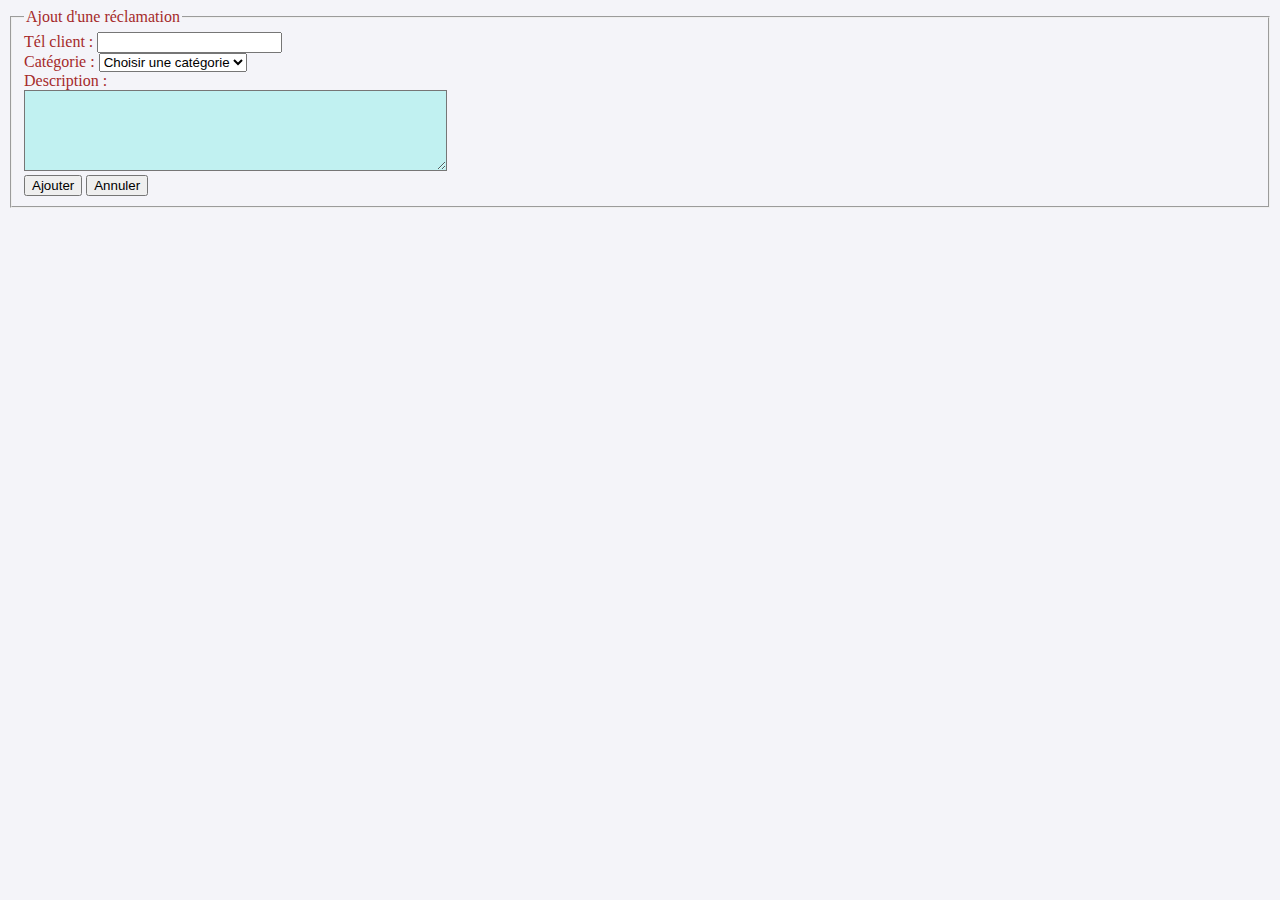
<file: ajout.html>
<!DOCTYPE html>
<html>
<head>
    <meta charset="utf-8" />
    <meta http-equiv="X-UA-Compatible" content="IE=edge" />
    <title>Page Title</title>
    <meta name="viewport" content="width=device-width, initial-scale=1" />
    <link rel="stylesheet" type="text/css" media="screen" href="style.css" />
    <script src="controls.js"></script>
</head>
<body>
    <form onsubmit="return verif1()" action="ajout.php" method="post">
        <fieldset>
            <legend>Ajout d'une réclamation</legend>
            
            <label>Tél client : </label>
            <input type="text" id="tel" name="tel" />
            <br />
            
            <label>Catégorie : </label>
            <select id="cat" name="cat">
                <option>Choisir une catégorie</option>
                <option value="1">Authentification</option>
                <option value="2">Branchement</option>
                <option value="3">Synchronisation</option>
                <option value="4">Autres</option>
            </select>
            <br />
            
            <label>Description : </label>
            <br />
            <textarea cols="50" rows="5" name="desc" id="desc"></textarea>
            <br />
            
            <input type="submit" value="Ajouter" id="bt1" class="bt" />
            <input type="reset" value="Annuler" class="bt" />
        </fieldset>
    </form>
</body>
</html>
</file>
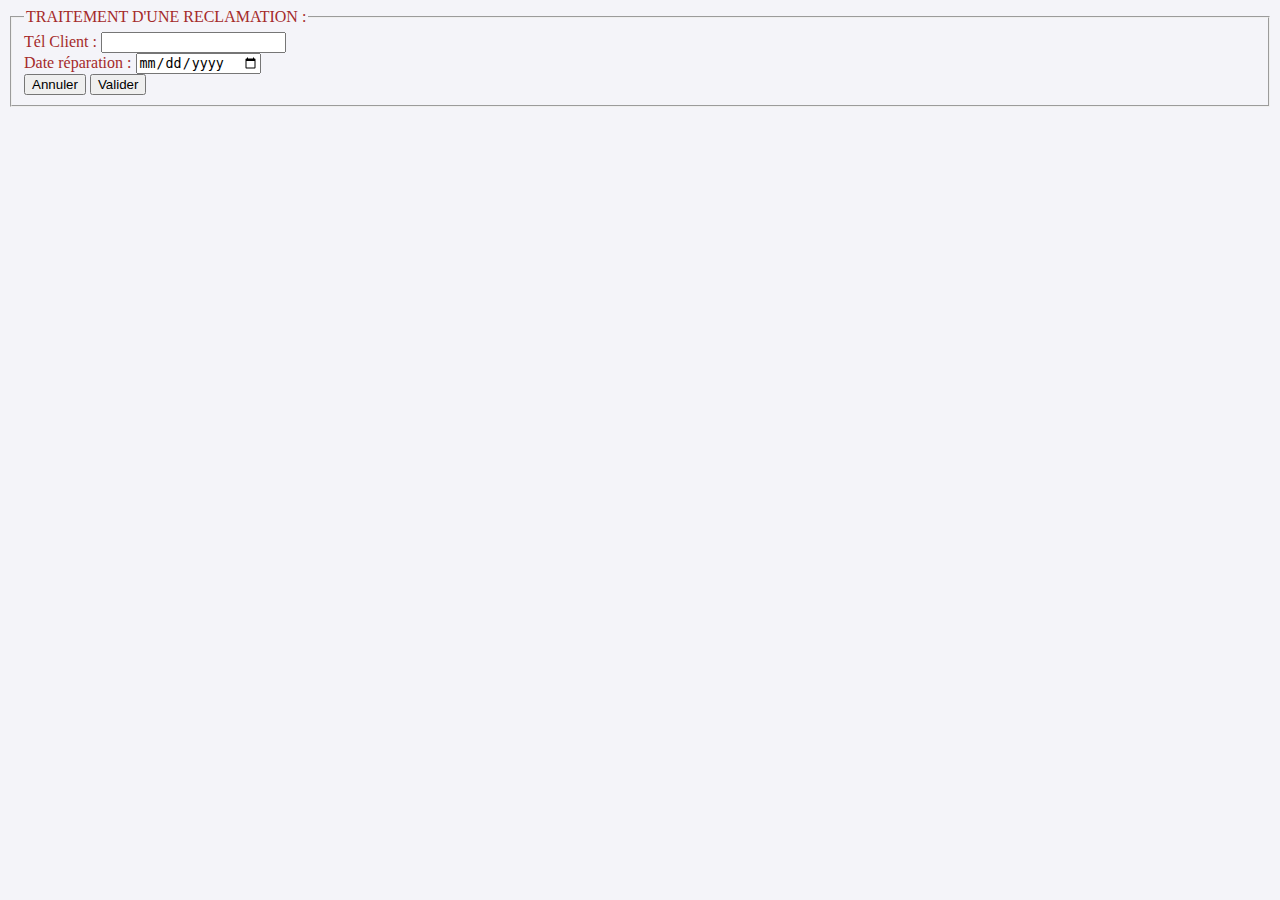
<file: traitement.html>
<!DOCTYPE html>
<html lang="fr">
<head>
    <meta charset="UTF-8" />
    <meta http-equiv="X-UA-Compatible" content="IE=edge" />
    <meta name="viewport" content="width=device-width, initial-scale=1.0" />
    <title>mesures</title>
    <link rel="stylesheet" href="style.css" />
    <script>
        function verif2(){
        let NTel = document.getElementById("tel").value;
        let daterep = new Date(document.getElementById('daterep').value); // par défault chaine de caractéres puis convertir la chaine en type date
        //let dr=new Date(daterep);
        let ds = new Date(); //date systéme
        if(NTel.length != 8 || chiffre(NTel)==false){alert("Tel client doit étre composé par 8 chiffres");return false;}
        if(daterep >= ds || daterep==""){alert("Le ye 7aj");return false;}
}
    </script>
</head>
<body>
    <form onsubmit="return verif2()" action="traitement.php" method="POST">
        <fieldset>
            <legend>TRAITEMENT D'UNE RECLAMATION :</legend>
            <label>Tél Client :</label>
            <input type="text" name="tel" id="tel" />
            <br>
            <label>Date réparation :</label>
            <input type="date" name="daterep" id="daterep" />
            <br>
            <input type="reset" value="Annuler" />
            <input type="submit" value="Valider"/>
        </fieldset>
    </form>
</body>
</html>
</file>
<file: style.css>
body{
    font-family: Georgia, 'Times New Roman', Times, serif;
    font-size: 16px;
    color: brown;
    background-color: #f4f4f9; /* Couleur de fond plus claire */
}

header{
    text-align: center;
    height: 70px;
    background-color: khaki;
    margin-bottom: 5px;
}
header h1 {
    font-size: 40px;
    
}
nav{
    width: 25%;
    height: 600px;
    background-color: khaki;
    float: left;
   
}
section{
    width: 73%;
    height: 600px;
    text-align: center;
    float: right;
    
}

ul{
   
    padding-top: 50px;
    
}

li{
    margin-top: 30px;
    margin-left: 50px;

}
a{
    text-decoration: none;
    color: #333;
    font-size: 25px;
    
}

iframe{
    border: none;
    width: 80%;
    height: 80%;
    margin-top: 50px;
   
}
div:hover{
    transform: translate(1000%);
    background-color: green;
    transition: all 2s;
}
#desc{
    background-color: #c1f1f1;
}
</file>
